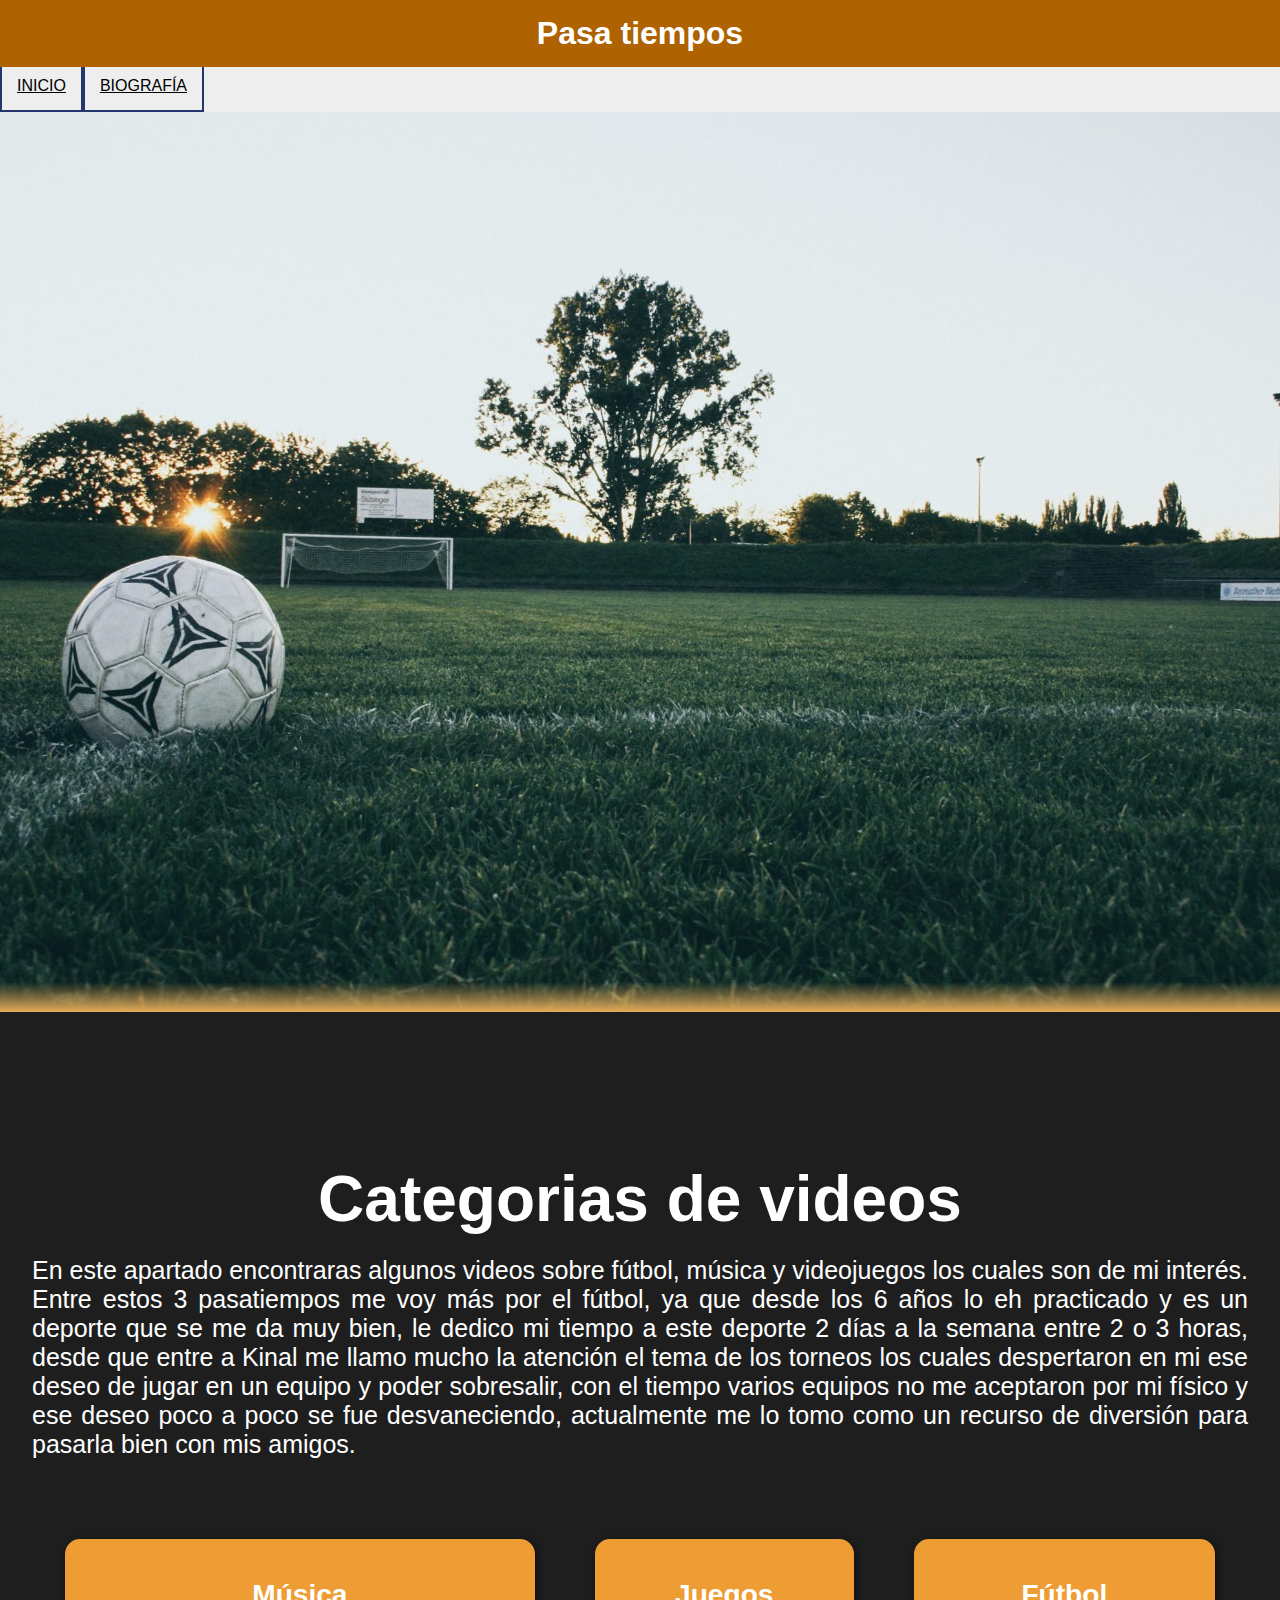
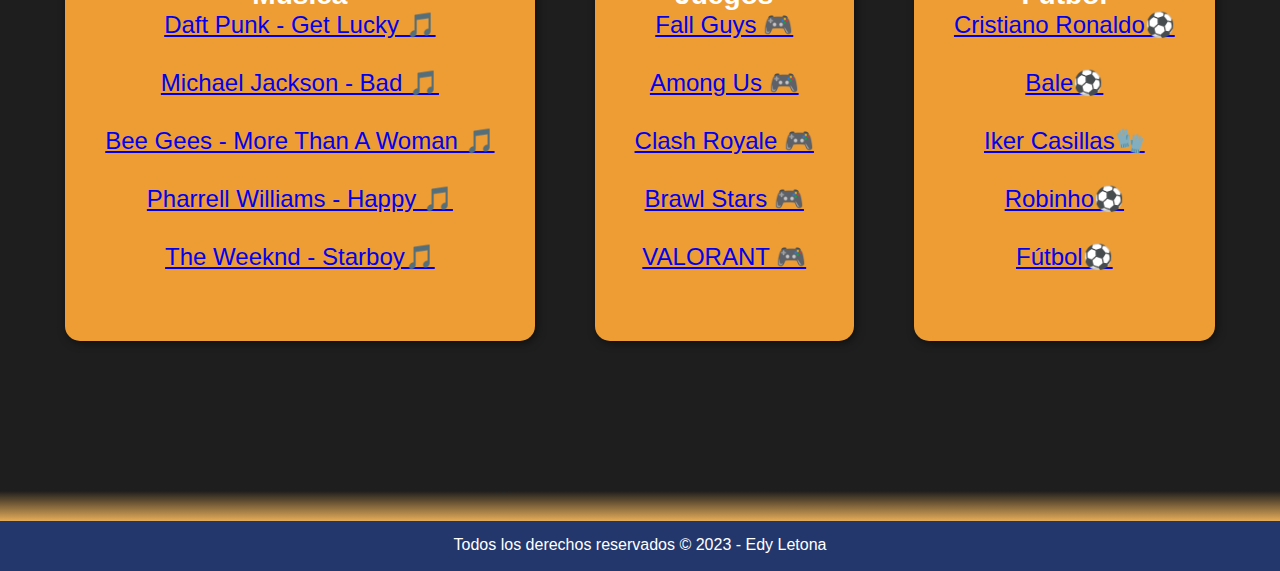
<file: actividades.html>
<!DOCTYPE html>
<html lang="es">

<head>
    <title>Actividades</title>
    <link rel="stylesheet" href="assets/css/hoja-estilos.css">
</head>

<body>
    <header>
        <!--Encabezado de la pagina-->
        <h1>Pasa tiempos</h1>
    </header>
    <nav id="menu">
        <!--Menú de Navegación-->
        <ul>
            <li>
                <a href="./index.html">INICIO</a>
            </li>
            <li>
                <a href="./biografia.html">BIOGRAFÍA</a>
        </ul>
        <div class="clearfix"></div>
    </nav>
    <section>
        <ul>
            <li>
                <img src="./assets/images/futbol1jpg" />
            </li>
        </ul>
    </section>

    <section id="nuevos-videos">

        <div class="container">
            <h2>Categorias de videos</h2>
            <div></div>
            <tr>
                <td colspan="2">
                    <p class="parrafo-bg-v">En este apartado encontraras algunos videos sobre fútbol, música y
                        videojuegos
                        los cuales son de mi interés.
                        Entre estos 3 pasatiempos me voy más por el fútbol, ya que desde los 6 años lo eh practicado y
                        es
                        un deporte que se me da muy bien, le dedico mi tiempo a este deporte 2 días a la semana
                        entre 2 o 3 horas, desde que entre a Kinal me llamo mucho la atención el tema de los torneos los
                        cuales
                        despertaron en mi ese deseo de jugar en un equipo y poder sobresalir, con el tiempo varios
                        equipos no me
                        aceptaron por mi físico y ese deseo poco a poco se fue desvaneciendo, actualmente me lo tomo
                        como un recurso
                        de diversión para pasarla bien con mis amigos.
                    </p>
                </td>
            </tr>
            <div class="videos">
                <div class="carta">
                    <h3>Música</h3>
                    <p><a href="https://youtu.be/Rgrt_8mXrK8">Daft Punk - Get Lucky 🎵</a></p>
                    <p><a href="https://youtu.be/dsUXAEzaC3Q">Michael Jackson - Bad 🎵</a></p>
                    <p><a href="https://youtu.be/uQ9_MwZIaoc">Bee Gees - More Than A Woman 🎵</a></p>
                    <p><a href="https://youtu.be/ZbZSe6N_BXs">Pharrell Williams - Happy 🎵</a></p>
                    <p><a href="https://youtu.be/3_g2un5M350">The Weeknd - Starboy🎵</a></p>
                </div>

                <div class="carta">
                    <h3>Juegos</h3>
                    <p><a href="https://youtu.be/Wj3dUvGLjNQ">Fall Guys 🎮 </a></p>
                    <p><a href="https://youtu.be/9pyYq9lpjls">Among Us 🎮 </a></p>
                    <p><a href="https://youtu.be/1RC1yxqTTd8">Clash Royale 🎮 </a></p>
                    <p><a href="https://youtu.be/CaryjOdYFa0">Brawl Stars 🎮 </a></p>
                    <p><a href="https://youtu.be/Ey770ez6ROk">VALORANT 🎮 </a></p>
                </div>

                <div class="carta">
                    <h3>Fútbol</h3>
                    <p><a href="https://youtu.be/QQE67ijqJKw">Cristiano Ronaldo⚽</a></p>
                    <p><a href="https://youtu.be/oO9Hp6TA0n0">Bale⚽</a></p>
                    <p><a href="https://youtu.be/46LqYUzS5cQ">Iker Casillas🧤</a></p>
                    <p><a href="https://youtu.be/fodRM6la3D0">Robinho⚽</a></p>
                    <p><a href="https://youtu.be/5JTd5CgrPVY">Fútbol⚽</a></p>
                </div>
            </div>
        </div>
    </section>
    <footer>
        <div class="footer">
            <p>Todos los derechos reservados &copy; 2023 - Edy Letona</p>
        </div>
    </footer>
</body>

</html>
</file>
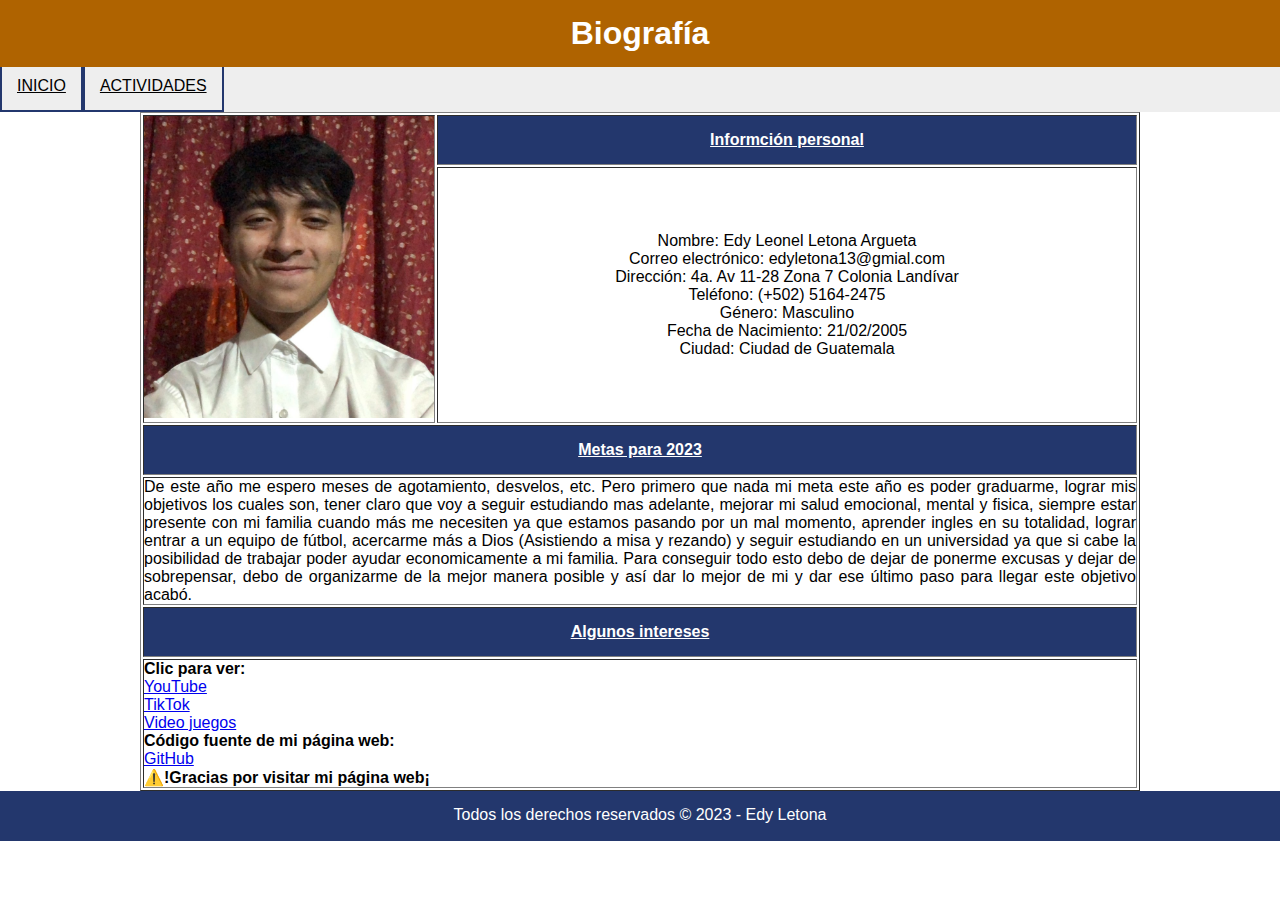
<file: biografia.html>
<!DOCTYPE html>
<html lang="es">
<head>
  <title>Biografía</title>
  <link rel="stylesheet" href="assets/css/hoja-estilos.css">
</head>
<body> 
    <header>
        <!--Encabezado de la pagina-->
        <h1>Biografía</h1>
    </header>
        <nav id="menu">
            <!--Menú de Navegación-->
            <ul>
                <li>
                    <a href="./index.html">INICIO</a>
                </li>
                <li>
                    <a href="./actividades.html">ACTIVIDADES</a>
                </li>
            </ul>
            <div class="clearfix"></div>
        </nav>
    <center>
        <table width="1000px" border="1">
            <tr>
                <td rowspan="2">
                    <img src="./assets/images/programador.jpg" width="100%">
                </td>
                <th class="title-bg" width="700px">Informción personal</th>
            </tr>
            <tr>
                <td class="parrafo">
                    <p>Nombre: Edy Leonel Letona Argueta</p>
                    <p>Correo electrónico: edyletona13@gmial.com</p>
                    <p>Dirección: 4a. Av 11-28 Zona 7 Colonia Landívar</p>
                    <p>Teléfono: (+502) 5164-2475</p>
                    <p>Género: Masculino</p>
                    <p>Fecha de Nacimiento: 21/02/2005</p>
                    <p>Ciudad: Ciudad de Guatemala</p>
                </td>
            </tr>
            <tr>
                <th class="title-bg" colspan="2">Metas para 2023</th>
            </tr>
            <tr>
                <td colspan="2">
                    <p class="parrafo-bg"> De este año me espero meses de agotamiento, desvelos, etc. Pero primero que nada mi meta este año es poder graduarme, 
                        lograr mis objetivos los cuales son, tener claro que voy a seguir estudiando mas adelante,
                        mejorar mi salud emocional, mental y fisica, siempre estar presente con mi familia 
                        cuando más me necesiten ya que estamos pasando por un mal momento, aprender ingles 
                        en su totalidad, lograr entrar a un equipo de fútbol, acercarme más a Dios (Asistiendo a misa y rezando)
                        y seguir estudiando en un universidad ya que si cabe la posibilidad de trabajar 
                        poder ayudar economicamente a mi familia.
                        Para conseguir todo esto debo de dejar de ponerme excusas y dejar de sobrepensar,
                        debo de organizarme de la mejor manera posible y así dar lo mejor de mi y dar ese 
                        último paso para llegar este objetivo acabó.
                    </p>
                </td>
            </tr>
            <tr>
                <th class="title-bg" colspan="2">Algunos intereses</th>
            </tr>
            <tr>
                <td colspan="2">
                    <p class="title">Clic para ver:</p>
                        <p><a href="https://www.youtube.com">YouTube</a></p>
                        <p><a href="https://www.tiktok.com/es/">TikTok</a></p>
                        <p><a href="https://www.sonsaur.com/">Video juegos</a></p>
                    <p class="title">Código fuente de mi página web:</p>
                    <p><a href="https://github.com/eletona-2018439/sitio-web-in5bv-edy-letona">GitHub</a></p>
                    <p class="title">⚠️!Gracias por visitar mi página web¡</p>
                </td>
            </tr>
        </table>
    </center>
    <footer>
        <div class="footer">
            <p>Todos los derechos reservados &copy; 2023 - Edy Letona</p>
        </div>
    </footer>
</body>
</html>
</file>
<file: assets/css/hoja-estilos.css>
*{
    box-sizing: border-box;
}

*{
    padding: 0px;
    margin: 0px;
    box-sizing: border-box;
}

image{
    height: 449px;
    padding: 15px;
}

html{
    scroll-behavior: smooth;
}

header{
    background-color: #af6300;
    color: rgb(255, 255, 255);
    text-align: center;
    font-size: 16;
    padding: 15px;
}

footer{
    background-color: #23376d;
    color: rgb(255, 255, 255);
    text-align: center;
    font-size: 16;
    padding: 15px; 
    position: 0%;
    bottom: 0px;
    width: 100%;
    height: 50px;
}

body{
    font-family: 'Roboto', sans-serif;
    margin: 0;
}

#menu{
    background-color: #eeeeee;
}
#menu ul li{
    display: block;
    float: left;
    border: 2px solid #23376d;
    padding-top: 60px;
}
#menu ul li a{
    padding: 15px;
    color: rgb(0, 0, 0);
    display: block;
}
#menu ul li a:hover{
    background-color: #23376d;
    color: white;
}

.clearfix {
    float: none;
    clear: both;
}

section{
    position: relative;
    width: 100%;
    min-height: 100vh;
    display: flex;
    justify-content: center;
    align-items: center;
    z-index: 1000;
    overflow: hidden;
}

section::before{
    content: '';
    position: absolute;
    bottom: 0;
    left: 0;
    width: 100%;
    height: 30px;
    background: linear-gradient(to top, #e4ac59, transparent);
    z-index: 10;
}

section img{
    position: absolute;
    top: 0;
    left: 0;
    width: 100%;
    height: 100vh;
    object-fit: cover;
    pointer-events: none;
}

section #slogan{
    position: absolute;
    color: #ffffff;
    font-size: 8vmax;
    text-align: center;
    font-family: serif;
    transform: translateY(-200px);
    margin-left: 0vw;   
}

section #btn{

    text-align: center;
    color: #fff;
    font-size: 2em;
    font-weight: bold;
    background: rgb(204, 128, 15);
    border-radius: 20px; 
    transform: translateY(0px); 
    transform: translateX(0px); 
}

section #btn:hover{
    background: #00043d;
}

.title-bg {
    color: white;
    background-color: #23376d;
    height: 50px;
    text-decoration: underline;
    font-family: "Trebuchet MS", "Lucida Sans Unicode", "Lucida Grande", "Lucida Sans", Arial, sans-serif;
}

.parrafo-bg {
    text-align: justify;
}

.parrafo {
    text-align: center;
}

.parrafo-bg-v {
    text-align: justify;
    padding: 20px;
    font-size: 25px;
    font-family: 'Gill Sans', 'Gill Sans MT', Calibri, 'Trebuchet MS', sans-serif ;

}

.title{
    font-weight: bold; 
}

button  {
    font-size: 1.2em;
    text-align: center;
    font-weight: bold;
    padding: 10px 30px;
    border-radius: 20px;
    border: 3px solid rgba(0,0,0,0.3);
    box-shadow: 2px 2px 100px rgba(0,0,0,0.5);
    color: white;
    background-color: rgb(204, 128, 15);
    text-align: right;
}

button:hover{
    background-color: rgb(32, 49, 95);
}

.container{
    max-width: 1400px;
    margin: auto;
}

header .container{
    flex-direction: column;
    align-items: center;
    text-align: center;
}

header nav{
    flex-direction: column;
    text-align: center;
    padding-bottom: 25px;
}

header a{
    text-decoration: none;
    font-weight: bold;
    color: black;
    border: 2px solid #000000;
    padding: 15px;
    color: #444;
    display: block;
}

header a:hover{
    color: rgb(47, 46, 116);
}

#nuevos-videos{
    background-color: rgb(30,30,30);
    color: white;
    text-align: center;
}

#nuevos-videos .container{
    padding: 150px 12px;
}

#nuevos-videos h2{
    margin-top: 0;
    font-size: 3.2em;
}

#nuevos-videos p{
    display: none;
}

#nuevos-videos .carta{
    background-position: center center;
    background-size: cover;
    padding: 50px 0px;
    margin: 30px;
    border-radius: 15px;
}

#final{
    display: flex;
    flex-direction: column;
    justify-content: center;
    align-items: center;
    text-align: center;
    background-color: rgb(30,30,30);
    color: white;
    height: 80vh;
}

@media (min-width: 850px){
    header{
        position: fixed;
        width: 100%;
    }

    header .container{
        flex-direction: row;
        justify-content: space-between;
    }

    header nav{
        flex-direction: row;
        padding-bottom: 0;
        padding-right: 20px;
    }

    #hero h1{
        font-size: 5em;
    }

    #nuevos-videos .videos{
        display: flex;
        justify-content: center;
    }

    #nuevos-videos p{
        display: block;
        margin-bottom: 30px;
    }

    #nuevos-videos h2{
        font-size: 4em;
    }

    #nuevos-videos h3{
        margin-top: 0;
    }

    #nuevos-videos .carta{
        padding: 40px;
        background-size: 100% 150px;
        font-size: 150%;
        background-repeat: no-repeat;
        background-position-y: 0;
        background-color: rgb(238, 157, 52);
        box-shadow: 2px 2px 8px rgba(0,0,0,0.5);
    }

    #final h2{
        font-size: 5em;
    }

    #final button{
        font-size: 2em;
    }
}
</file>
